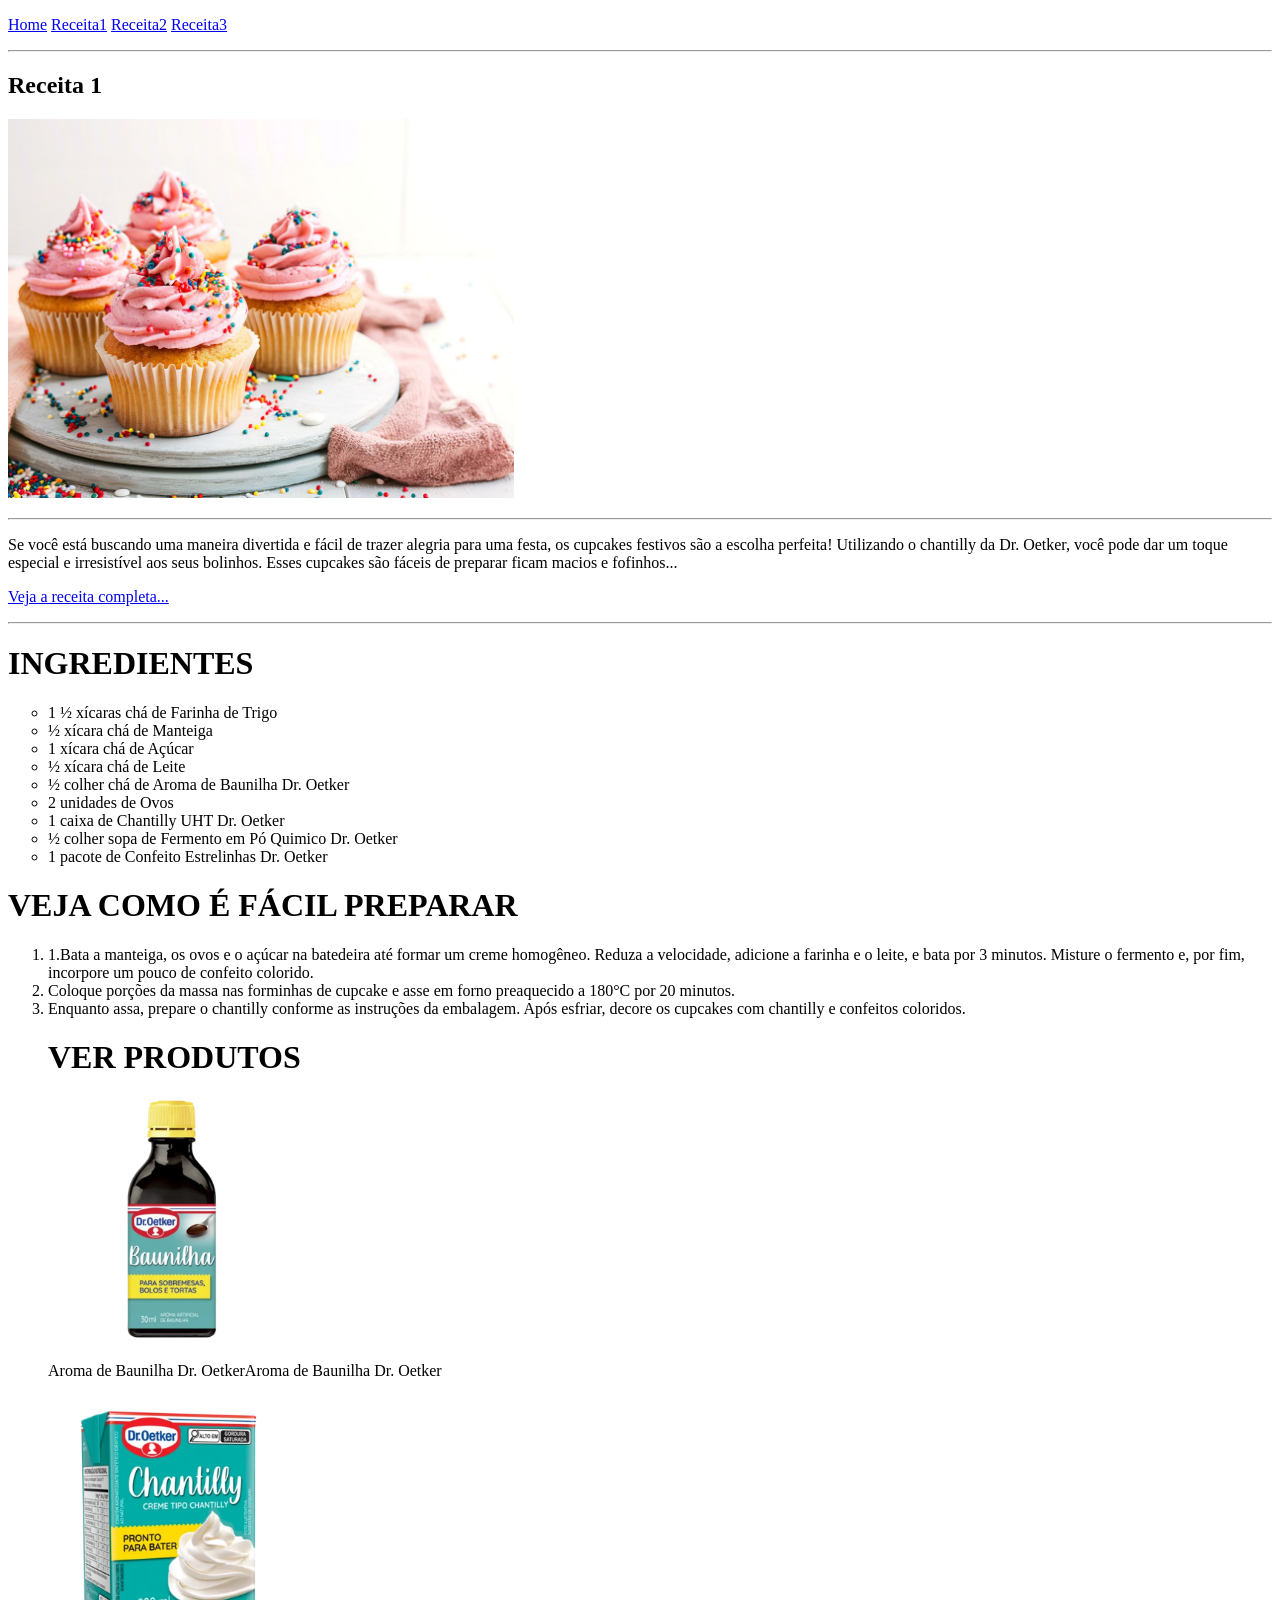
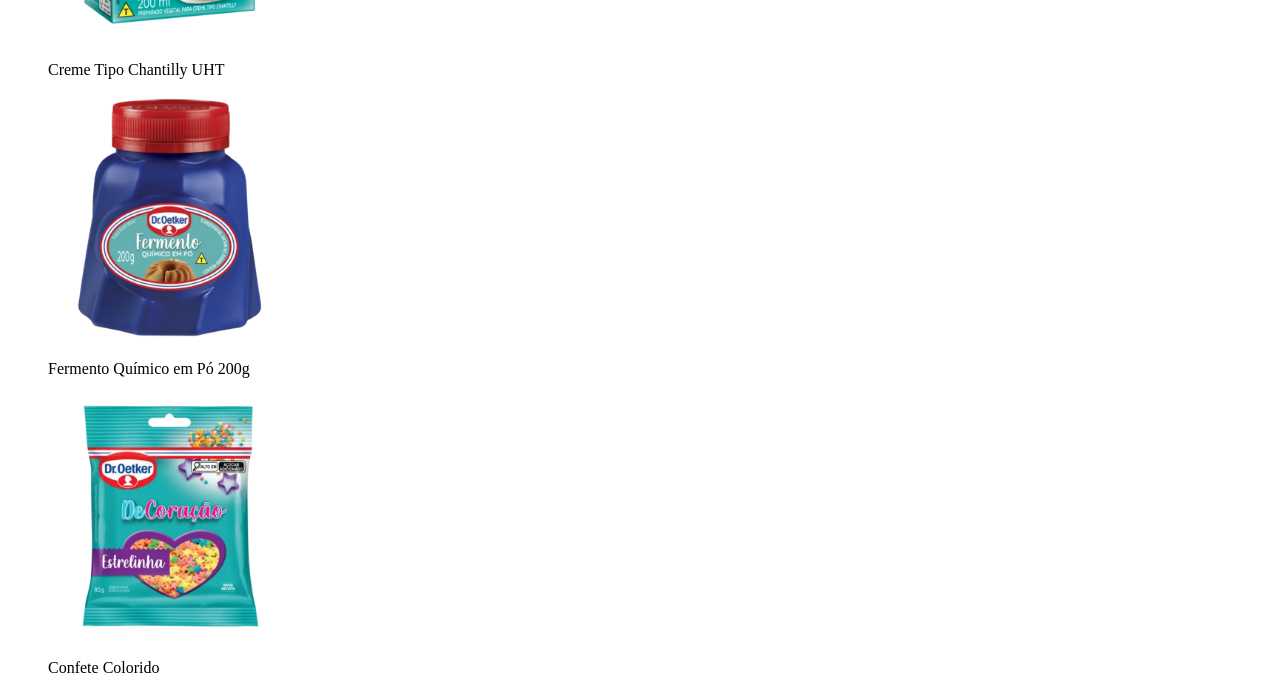
<file: receita1.html>
<!DOCTYPE html>
<html lang="pt-br">

<head>
    <meta charset="UTF-8">
    <meta name="viewport" content="width=device-width, initial-scale=1.0">
    <title>Site de Receitas - Home</title>
</head>

<body>
    <p>
        <a href="index.html">Home</a>
        <a href="receita1.html">Receita1</a>
        <a href="receita2.html">Receita2</a>
        <a href="receita3.html">Receita3</a>
    </p>
    <hr>
    <h2>Receita 1</h2>
    <p><img src="img/cupcake.jpg" alt="" width="40%"></p> <!-- colocar a img da receita 1 - pode ser vídeo também-->
<hr>
    <p> Se você está buscando uma maneira divertida e fácil de trazer alegria para uma festa, os cupcakes festivos são a
        escolha perfeita! Utilizando o chantilly da Dr. Oetker, você pode dar um toque especial e irresistível aos seus
        bolinhos. Esses cupcakes são fáceis de preparar ficam macios e fofinhos...
    </p>
    <p><a href="receita1.html">Veja a receita completa...</a></p>
<hr>
      <h1>INGREDIENTES</h1>
    <ul>
        <li type="circle">1 ½ xícaras chá de
            Farinha de Trigo
        </li>
        <li type="circle">½ xícara chá de
            Manteiga</li>
        <li type="circle">1 xícara chá de
            Açúcar</li>
        <li type="circle">½ xícara chá de
            Leite</li>
        <li type="circle">½ colher chá de
            Aroma de Baunilha Dr. Oetker
        </li>
        <li type="circle">2 unidades de
            Ovos
        </li>
        <li type="circle">1 caixa de
            Chantilly UHT Dr. Oetker
        </li>
        <li type="circle">½ colher sopa de
            Fermento em Pó Quimico Dr. Oetker</li>
        <li type="circle">1 pacote de
            Confeito Estrelinhas Dr. Oetker</li>
</ul>
        <h1>VEJA COMO É FÁCIL PREPARAR</h1>
        <ol>
            <li>1.Bata a manteiga, os ovos e o açúcar na batedeira até formar um creme homogêneo. Reduza a velocidade,
                adicione a farinha e o leite, e bata por 3 minutos. Misture o fermento e, por fim, incorpore um pouco de
                confeito colorido.</li>
            <li>Coloque porções da massa nas forminhas de cupcake e asse em forno preaquecido a 180°C por 20 minutos.
            </li>
            <li>Enquanto assa, prepare o chantilly conforme as instruções da embalagem. Após esfriar, decore os cupcakes
                com chantilly e confeitos coloridos.</li>


<h1> VER PRODUTOS </h1>
<p><img src="img/essencia.webp" alt="" width="20%"></p>
<p>Aroma de Baunilha Dr. OetkerAroma de Baunilha Dr. Oetker</p>

<p><img src="img/creme.webp" alt="" width="20%"></p>
<p>Creme Tipo Chantilly UHT</p>

<p><img src="img/fermento.webp" alt="" width="20%"></p>
<p>Fermento Químico em Pó 200g</p>

<p><img src="img/confete.webp" alt="" width="20%"></p>
<p>Confete Colorido</p>






</body>

</html>
</file>
